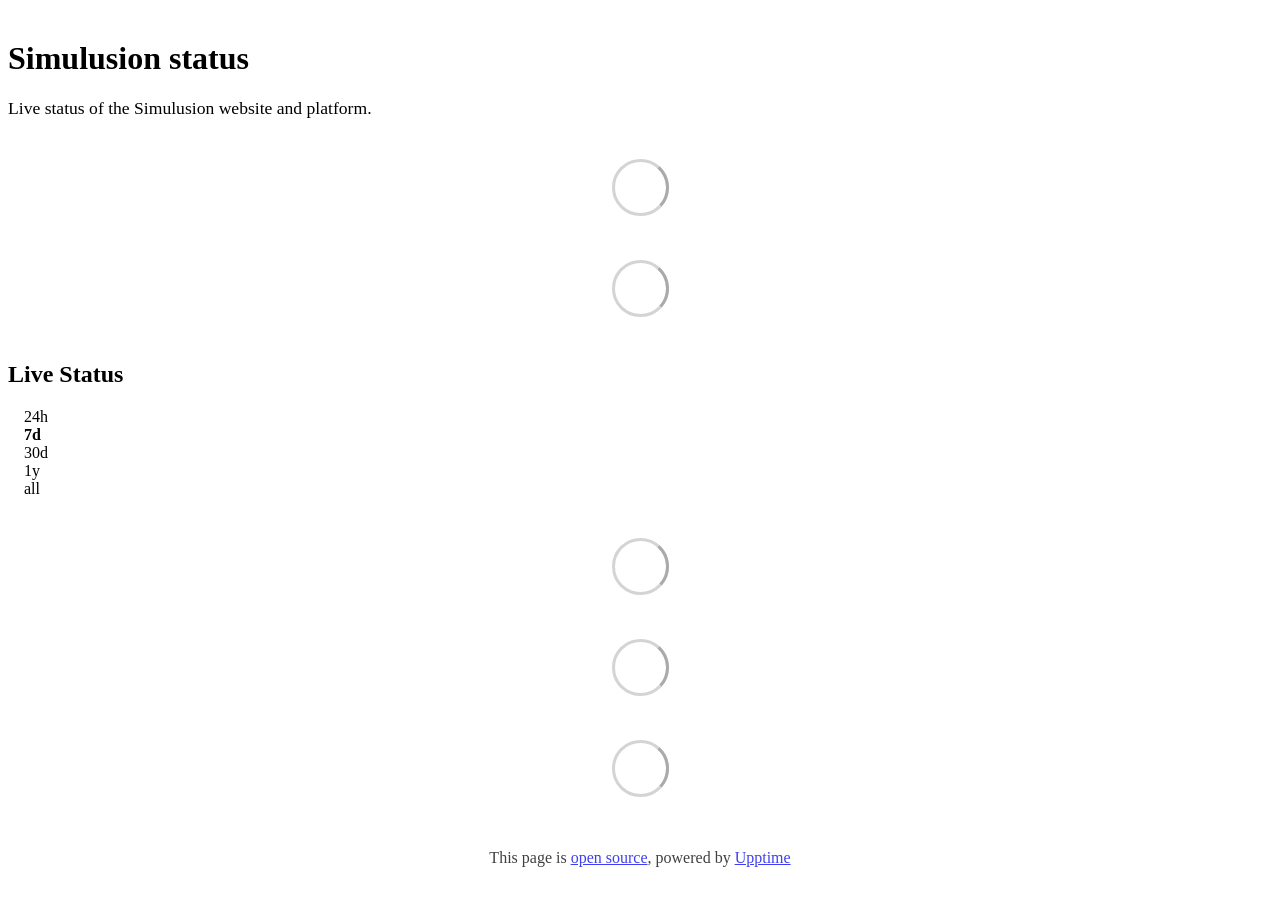
<file: index.html>
<!DOCTYPE html> <html lang=en> <head> <meta charset=utf-8> <meta content="width=device-width,initial-scale=1" name=viewport> <meta content=#333333 name=theme-color> <base href=/ > <link href=manifest.json rel=manifest crossorigin=use-credentials> <script>__SAPPER__={baseUrl:"",preloaded:[void 0,{}]};if('serviceWorker' in navigator)navigator.serviceWorker.register('/service-worker.js');(function(){try{eval("async function x(){}");var main="/client/client.bc05bed5.js"}catch(e){main="/client/legacy/client.754a08b8.js"};var s=document.createElement("script");try{new Function("if(0)import('')")();s.src=main;s.type="module";s.crossOrigin="use-credentials";}catch(e){s.src="/client/shimport@2.0.5.js";s.setAttribute("data-main",main);}document.head.appendChild(s);}());</script> <link href=client/client-31a52aa5.css rel=stylesheet><link href=client/createOctokit-a85f76c7.css rel=stylesheet><link href=client/index-b0b6455a.css rel=stylesheet> <title>Simulusion status</title> <script>// If `prefers-color-scheme` is not supported, fall back to light mode.
      // In this case, light.css will be downloaded with `highest` priority.
      if (typeof window !== "undefined" && typeof document !== "undefined" && "matchMedia" in window && window.matchMedia('(prefers-color-scheme: dark)').media === 'not all') {
        document.documentElement.style.display = 'none';
        document.head.insertAdjacentHTML(
          'beforeend',
          '<link rel="stylesheet" href={`${config.path}/themes/light.css`} onload="document.documentElement.style.display = \'\'">',
        );
      } </script> <link href=https://status.simulusion.co/themes/light.css rel=stylesheet media=(prefers-color-scheme:light)> <link href=https://status.simulusion.co/themes/dark.css rel=stylesheet media=(prefers-color-scheme:dark)><link href=https://status.simulusion.co/global.css rel=stylesheet><link href=https://raw.githubusercontent.com/upptime/upptime/master/assets/upptime-icon.svg rel=icon type=image/svg><link href=/logo-192.png rel=icon type=image/png> <link href=/client/client.bc05bed5.js rel=modulepreload as=script crossorigin=use-credentials><link href=/client/client-31a52aa5.css rel=preload as=style><link href=/client/index.106f8c80.js rel=modulepreload as=script crossorigin=use-credentials><link href=/client/createOctokit.fa852f3c.js rel=modulepreload as=script crossorigin=use-credentials><link href=/client/inject_styles.803b7e80.js rel=modulepreload as=script crossorigin=use-credentials><link href=/client/createOctokit-a85f76c7.css rel=preload as=style><link href=/client/index-b0b6455a.css rel=preload as=style></head> <body> <div id=sapper> <nav class=svelte-a08hsz><div class="svelte-a08hsz container"> <ul class=svelte-a08hsz> </ul></div> </nav> <main class=container> <header class=svelte-ngkazm><h1>Simulusion status</h1> <p class="svelte-ngkazm lead">Live status of the Simulusion website and platform.</header> <section class=svelte-8lnl4f><div class="svelte-68jxue loading"><svg class=svelte-68jxue height=38 stroke=#aaa width=38 xmlns=http://www.w3.org/2000/svg><g fill=none fill-rule=evenodd><g stroke-width=2 transform="translate(1 1)"><circle cx=18 cy=18 r=18 stroke-opacity=.5></circle><path d="M36 18c0-9.94-8.06-18-18-18"><animateTransform attributeName=transform dur=1s from="0 18 18" repeatCount=indefinite to="360 18 18" type=rotate></animateTransform></path></g></g></svg></div> </section> <section class=svelte-8lnl4f><div class="svelte-68jxue loading"><svg class=svelte-68jxue height=38 stroke=#aaa width=38 xmlns=http://www.w3.org/2000/svg><g fill=none fill-rule=evenodd><g stroke-width=2 transform="translate(1 1)"><circle cx=18 cy=18 r=18 stroke-opacity=.5></circle><path d="M36 18c0-9.94-8.06-18-18-18"><animateTransform attributeName=transform dur=1s from="0 18 18" repeatCount=indefinite to="360 18 18" type=rotate></animateTransform></path></g></g></svg></div> </section> <div class="svelte-fqsq6s f changed"><h2>Live Status</h2> <form class="svelte-fqsq6s f r"><div><input class=svelte-fqsq6s id=data_day name=d type=radio value=day><label class=svelte-fqsq6s for=data_day>24h</label></div> <div><input class=svelte-fqsq6s id=data_week name=d type=radio value=week checked><label class=svelte-fqsq6s for=data_week>7d</label></div> <div><input class=svelte-fqsq6s id=data_month name=d type=radio value=month><label class=svelte-fqsq6s for=data_month>30d</label></div> <div><input class=svelte-fqsq6s id=data_year name=d type=radio value=year><label class=svelte-fqsq6s for=data_year>1y</label></div> <div><input class=svelte-fqsq6s id=data_all name=d type=radio value=all><label class=svelte-fqsq6s for=data_all>all</label></div></form></div> <section class="svelte-fqsq6s live-status"><div class="svelte-68jxue loading"><svg class=svelte-68jxue height=38 stroke=#aaa width=38 xmlns=http://www.w3.org/2000/svg><g fill=none fill-rule=evenodd><g stroke-width=2 transform="translate(1 1)"><circle cx=18 cy=18 r=18 stroke-opacity=.5></circle><path d="M36 18c0-9.94-8.06-18-18-18"><animateTransform attributeName=transform dur=1s from="0 18 18" repeatCount=indefinite to="360 18 18" type=rotate></animateTransform></path></g></g></svg></div> </section> <section><div class="svelte-68jxue loading"><svg class=svelte-68jxue height=38 stroke=#aaa width=38 xmlns=http://www.w3.org/2000/svg><g fill=none fill-rule=evenodd><g stroke-width=2 transform="translate(1 1)"><circle cx=18 cy=18 r=18 stroke-opacity=.5></circle><path d="M36 18c0-9.94-8.06-18-18-18"><animateTransform attributeName=transform dur=1s from="0 18 18" repeatCount=indefinite to="360 18 18" type=rotate></animateTransform></path></g></g></svg></div> </section> <section><div class="svelte-68jxue loading"><svg class=svelte-68jxue height=38 stroke=#aaa width=38 xmlns=http://www.w3.org/2000/svg><g fill=none fill-rule=evenodd><g stroke-width=2 transform="translate(1 1)"><circle cx=18 cy=18 r=18 stroke-opacity=.5></circle><path d="M36 18c0-9.94-8.06-18-18-18"><animateTransform attributeName=transform dur=1s from="0 18 18" repeatCount=indefinite to="360 18 18" type=rotate></animateTransform></path></g></g></svg></div></section></main> <footer class=svelte-jbr799><p>This page is <a href=https://github.com/Simillusion/simulusion-status>open source</a>, powered by <a href=https://upptime.js.org>Upptime</a></p> </footer></div> <script> try {
        if (typeof window !== "undefined" && window.navigator && navigator.serviceWorker) {
          navigator.serviceWorker.getRegistrations().then(function (registrations) {
            for (let registration of registrations) {
              registration.unregister();
            }
          });
        }
        if (typeof window !== "undefined" && "caches" in window) {
          caches.keys().then(function (keyList) {
            return Promise.all(
              keyList.map(function (key) {
                return caches.delete(key);
              })
            );
          });
        }
      } catch (error) {} </script>
</file>
